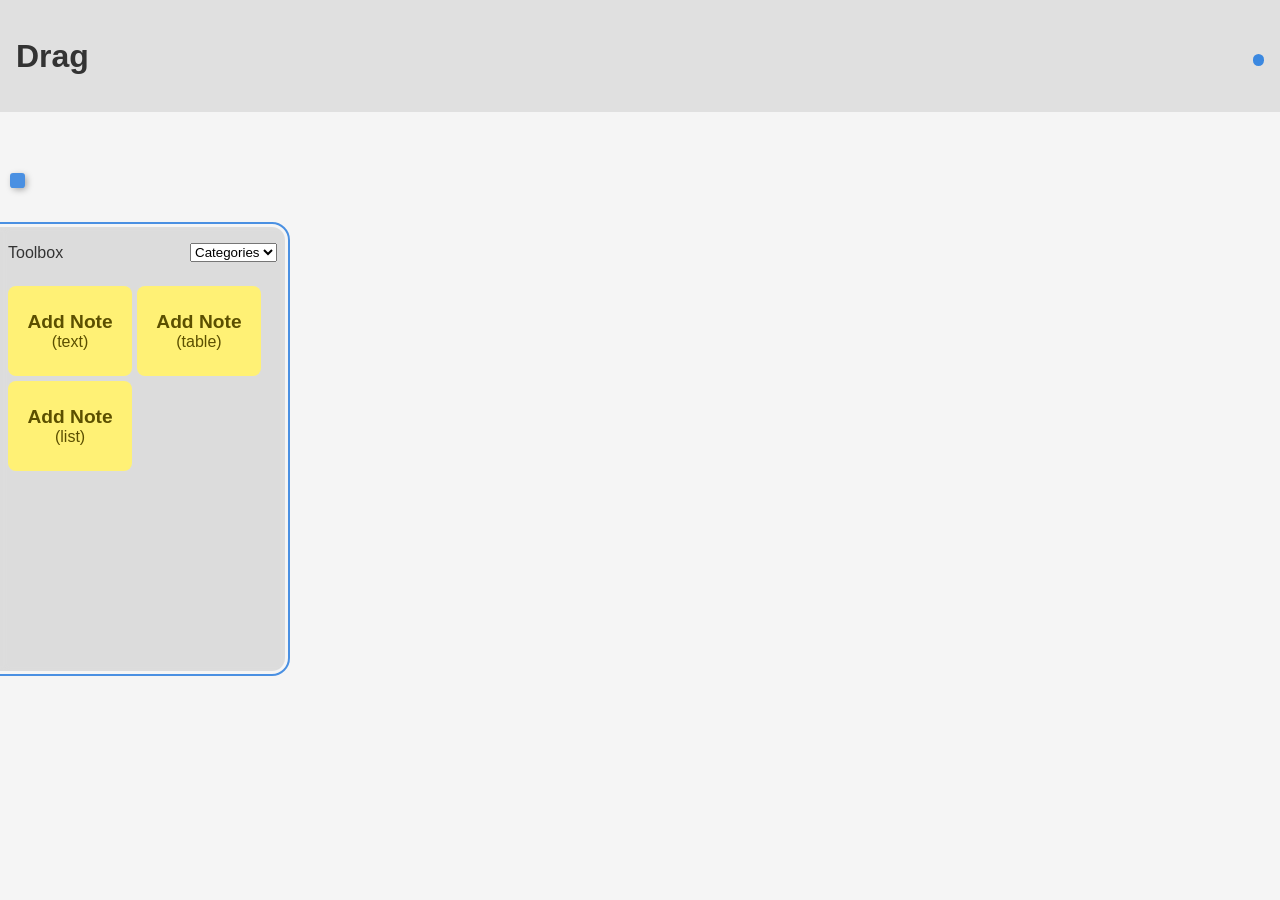
<file: index.html>
<!DOCTYPE html>
<html lang="en">
<head>
    <link rel="stylesheet" href="https://site-assets.fontawesome.com/releases/v7.0.0/css/all.css">
    <link rel="stylesheet" href="styles/common.css">
    <link rel="stylesheet" href="styles/drag.css">
    <meta charset="UTF-8">
    <meta name="viewport" content="width=device-width, initial-scale=1.0">
    <title>DND: Drag</title>
</head>
<body>
    <header class="df spb-c header">
        <div class="logo-cont">
            <h1 class="logo dfc">Drag</h1>
        </div>
        <div class="header-button-cont">
            <button class="theme-toggle round-btn">
                <i class="fas fa-moon"></i>
            </button>
        </div>
    </header>
    <main>
        <section class="drag-container">
            <button class="drag-toolbox-toggle round-btn active">
                <i class="fas fa-arrow-left"></i>
            </button>
            <div class="drag-toolbox">
                <div class="toolbox-top df spb-c">
                    <span>Toolbox</span>
                    <select id="category-select" name="category">
                        <option value="All">Categories</option>
                        <option value="note">Notes</option>
                        <option value="timer">Timers</option>
                        <option value="special">Special</option>
                    </select>
                </div>
                <div class="toolbox-item-cont">
                    <div class="toolbox-item note yellow dfc" data-note-type="text">
                        <h3>Add Note</h3><span>(text)</span>
                    </div>
                    <div class="toolbox-item note yellow dfc" data-note-type="table">
                        <h3>Add Note</h3><span>(table)</span>
                    </div>
                    <div class="toolbox-item note yellow dfc" data-note-type="list">
                        <h3>Add Note</h3><span>(list)</span>
                    </div>
                </div>
            </div>
        </section>
    </main>
    <script src="scripts/dragkit.js" type="module"></script>
</body>
</html>
</file>
<file: styles/common.css>
:root{
    --primary-color: #4a90e2;
    --secondary-color: #69e07d;
    --background-color: #f5f5f5;
    --text-color: #333;
    --box-shadow: 0 2px 4px rgba(0, 0, 0, 0.1);
    --bor-rad-active: 20%;
    --bor-rad-round: 50%;
    --theme-toggle-color: #3b88e0;
}

.dark-mode {
    --primary-color: #5099f8;
    --secondary-color: #34a853;
    --background-color: #272727;
    --text-color: #e0e0e0;
    --box-shadow: 0 2px 4px rgba(0, 0, 0, 0.2);
    --theme-toggle-color: #f0dd31;
}

html, body {
    margin: 0;
    padding: 0;
    height: clamp(100vh, 100%, 100%);
    font-family: 'Roboto', sans-serif;
}
*{
    box-sizing: border-box;
}

.df{
    display: flex;
}

.dfc{
    display: flex;
    justify-content: center;
    align-items: center;
}

.spb{
    justify-content: space-between;
}

.spb-c{
    justify-content: space-between;
    align-items: center;
}

.hidden{
    display: none;
}

.round-btn{
    aspect-ratio: 1;
    border-radius: var(--bor-rad-round);
    cursor: pointer;
    transition: all 0.3s ease;
    border: none;
    font-size: 1.2em;
    padding: 0.3em;
}

.round-btn:hover, .drag-toolbox-toggle.active:hover{
    background-color: var(--text-color);
    color: var(--background-color);
    border-color: var(--text-color);
}

.round-btn.active{
    background-color: var(--primary-color);
    color: white;
    border-radius: var(--bor-rad-active);
    border-color: var(--primary-color);
}

.lgreen{
    --background-color: #84ff84 ;
    --text-color: #294b1b;
}

.yellow{
    --background-color: #fff175;
    --text-color: #5b4f00;
}

.red{
    --background-color: #ff8a80;
    --text-color: #5b0000;
}
</file>
<file: styles/drag.css>
.header{
    height: 7em;
    background-color: #00000016;
    padding: 0 1em;
}

.theme-toggle{
    background-color: var(--theme-toggle-color);
    color: var(--background-color);
}

body{
    background-color: var(--background-color);
    color: var(--text-color);
    transition: background 0.3s ease, color 0.3s ease;
}

.drag-container{
    height: clamp(90vh, 95vh, 100%);
}

.drag-toolbox-toggle{
    position: absolute;
    top: 9em;
    left: 0.5em;
    background-color: var(--primary-color);
    border: 2px solid var(--primary-color);
    color: white;
    box-shadow: 2px 2px 7px -1px rgba(0, 0, 0, 0.4);
}

.drag-toolbox-toggle:disabled, .drag-toolbox-toggle:disabled:hover{
    cursor: not-allowed;
    border-color: rgb(255, 100, 100);
    background-color: rgb(255, 100, 100);
    color: white;
}

.logo{
    gap: 0.1em;
    text-align: center;
    font-weight: 700;
}

.drag-toolbox{
    position: absolute;
    top: 14em;
    height: clamp(20em, 50vh, 100%);
    background-color: rgba(0, 0, 0, 0.1);
    backdrop-filter: blur(5px);
    border: 3px solid var(--background-color);
    outline: 2px solid var(--primary-color);
    border-left: none;
    width: clamp(15em, 18em, 100%);
    padding: 1em 0.5em;
    border-radius: 0 1em 1em 0;
}

.slide-in-left{
    animation: slideinLeft 0.5s ease-in-out;
}

.slide-out-left{
    animation: slideoutLeft 0.5s ease-in-out;
}

.toolbox-item-cont{
    margin-top: 1.5em;
    max-height: 88%;
    overflow-y: scroll;
    display: grid;
    grid-template-columns: repeat(2, 1fr);
    grid-template-rows: auto;
    gap: 0.3em;
    padding-right: 1em;
}

.toolbox-item{
    max-width: 100%;
    height: clamp(5em, 10vh, 15em);
    background-color: var(--background-color);
    color: var(--text-color);
    border-radius: 0.5em;
    transition: background-color 0.2s ease, color 0.2s ease;
    text-align: center;
    flex-direction: column;
}
.toolbox-item h3{
    font-size: 1.2em;
    margin: 0;
}

.toolbox-item:hover{
    background-color: white;
    color: black;
    cursor: pointer;
    border: 2px solid var(--background-color);
}

.drag-element{
    position: absolute;
    display: grid;
    grid-template-rows: 2.5em auto;
    background-color: var(--background-color);
    border-radius: 1em;
    min-width: 15em;
    box-shadow: 0px 4px 10px rgba(0, 0, 0, 0.4); 
    transition: box-shadow 0.2s ease-in-out;
    user-select: none;
}

.drag-element.dragging {
    cursor: grabbing;
    z-index: 69;
    box-shadow: 0px 8px 20px rgba(0, 0, 0, 0.6);
    opacity: 0.8;
}

.recent{
    z-index: 68;
}

.drag-top-bar{
    z-index: 0;
    cursor: grab;
    width: 100%;
    padding: 0 0.65em; 
    padding-right: 0.2em;
    color: white;
    background-color: var(--text-color);

    font-weight: 500;
    border-radius: 0.5rem 0.5rem 0 0;
    transition: border-radius 0.2s ease-in-out;
}

.drag-content{
    padding: 0.5em;
    overflow-y: auto;
    min-height: 8em;
    max-height: fit-content;
}

.top-bar-buttons{
    display: flex;
    gap: 0.1em;
    align-items: center;
    margin-left: 0.5em;
}

.top-bar-button{
    background-color: transparent;
    border: none;
    color: white;
    cursor: pointer;
    transition: color 0.2s ease-in-out, background-color 0.2s ease-in-out;
    border-radius: 99em;
    aspect-ratio: 1;
}

.close-button:hover{
    color: rgb(255, 100, 100);
    background-color: #ffffff;
}

.drag-element.collapsed{
    min-width: 0;
    .drag-top-bar{
        border-radius: 1em;
        width: fit-content;
    }
    .drag-content, .settings-button{
        display: none;
    }
    .top-bar-buttons{
        gap: 0;
    }
}

.note-textarea{
    min-width: 100%;
    min-height: calc(100% - 0.5rem);
    width: 100%;
    height: 100%;
    max-width: 30em;
    max-height: 20em;
    border: none;
    outline: none;
    background-color: transparent;
    color: var(--text-color);
    font-family: 'Roboto', sans-serif;
    font-size: 1em;
}

@keyframes slideinLeft {
    from {
        transform: translateX(-100%);
    }
    to {
        transform: translateX(0);
    }   
}

@keyframes slideoutLeft {
    from {
        transform: translateX(0);
    }
    to {
        transform: translateX(-100%);
    }   
}
</file>
